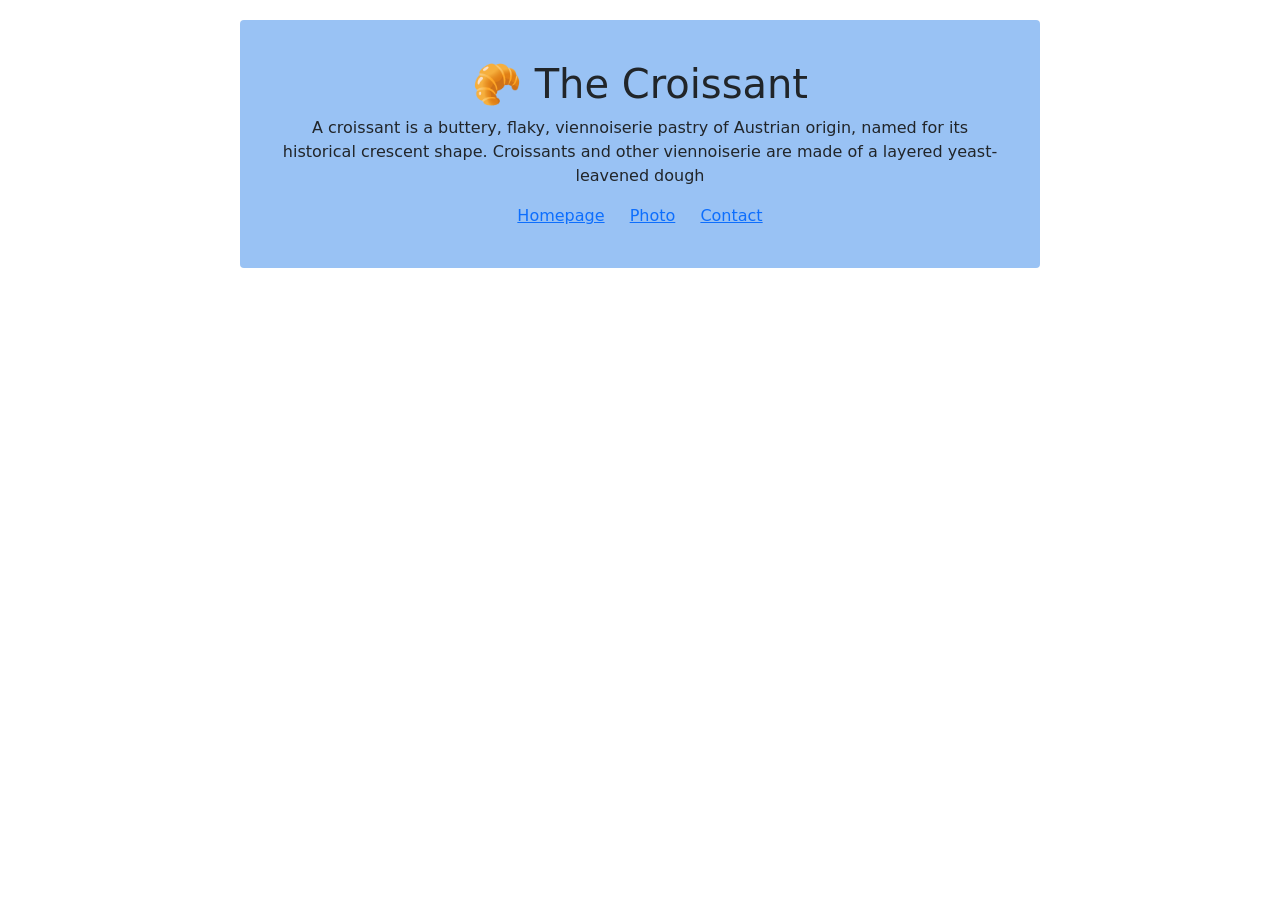
<file: index.html>
<!doctype html>
<html lang="en">
  <head>
    <meta charset="UTF-8" />
    <meta
      name="The Croissant Homepage"
      content="width=device-width, initial-scale=1.0"
    />
    <link
      href="https://cdn.jsdelivr.net/npm/bootstrap@5.0.0-beta2/dist/css/bootstrap.min.css"
      rel="stylesheet"
      integrity="sha384-BmbxuPwQa2lc/FVzBcNJ7UAyJxM6wuqIj61tLrc4wSX0szH/Ev+nYRRuWlolflfl"
      crossorigin="anonymous"
    />
    <link rel="stylesheet" href="/css/styles.css" />
    <link rel="canonical" href="https://croissant-by-kjt.netlify.app/" />
    <title>
      Homepage - The Croissant - SheCodes Responsive Web Development Workshop
      Homework, Week 3
    </title>
  </head>
  <body>
    <div class="main-container">
      <h1>🥐 The Croissant</h1>
      <p>
        A croissant is a buttery, flaky, viennoiserie pastry of Austrian origin,
        named for its historical crescent shape. Croissants and other
        viennoiserie are made of a layered yeast-leavened dough
      </p>
      <footer>
        <a
          href="/"
          title="Homepage - The Croissant"
          alt="Homepage of The Croissant"
        >
          Homepage</a
        >
        <a
          href="/photo.html"
          title="Croissant image"
          alt="The perfect croissant"
        >
          Photo</a
        >
        <a
          href="/contact.html"
          title="Contact for The Croissant"
          alt="Contact information for The Croissant"
        >
          Contact</a
        >
      </footer>
    </div>
  </body>
</html>
</file>
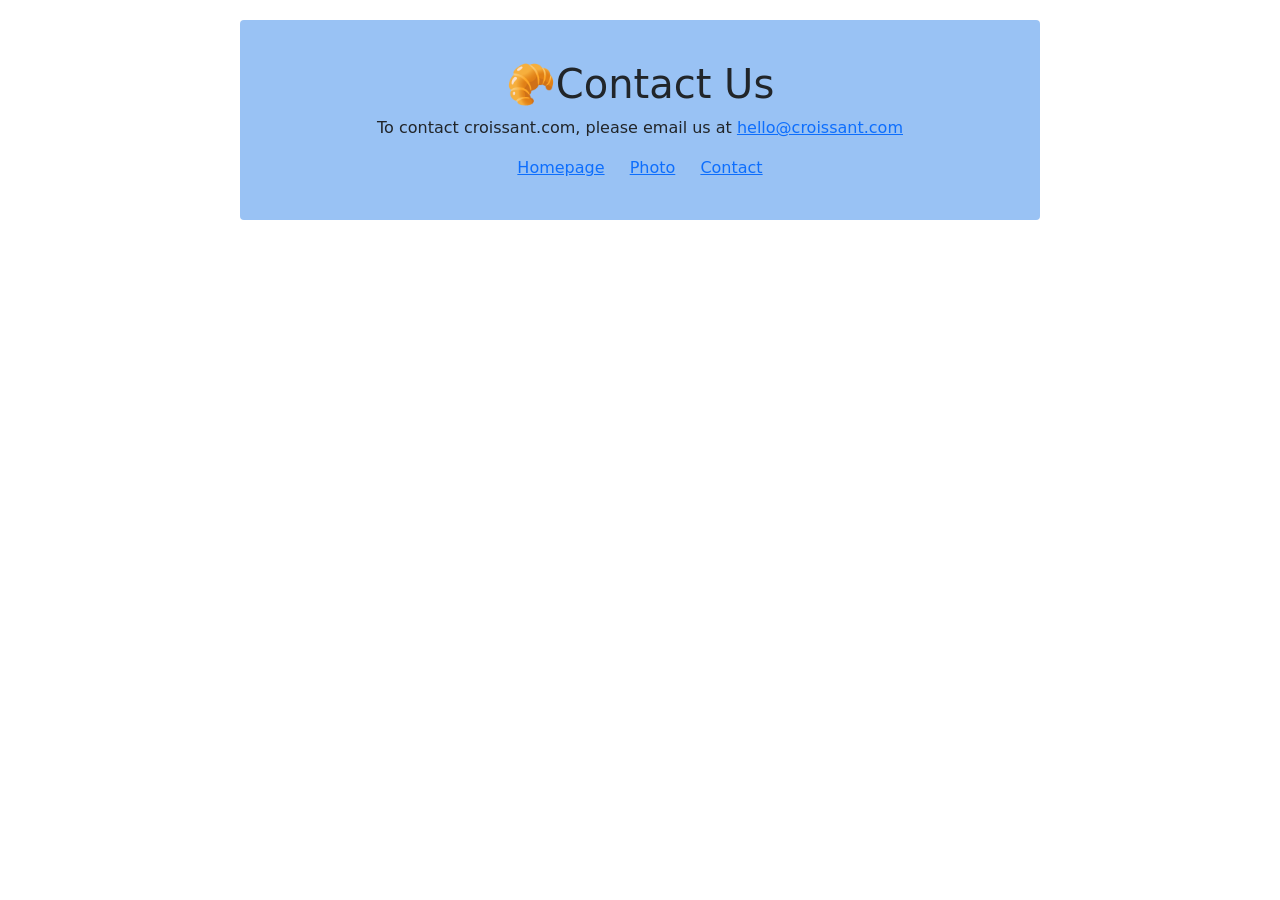
<file: contact.html>
<!doctype html>
<html lang="en">
  <head>
    <meta charset="UTF-8" />
      <meta name="The Croissant contact information page" content="Contact information for The Croissant - SheCodes Responsive Web Development Workshop Homework, Week 3" />
    <meta name="viewport" content="width=device-width, initial-scale=1.0" />
    <link
      href="https://cdn.jsdelivr.net/npm/bootstrap@5.0.0-beta2/dist/css/bootstrap.min.css"
      rel="stylesheet"
      integrity="sha384-BmbxuPwQa2lc/FVzBcNJ7UAyJxM6wuqIj61tLrc4wSX0szH/Ev+nYRRuWlolflfl"
      crossorigin="anonymous"
    />
    <link rel="canonical" href="https://croissant-by-kjt.netlify.app/contact.html">
    <link rel="stylesheet" href="/css/styles.css" />
    <title>Contact information for The Croissant - SheCodes Responsive Web Development Workshop Homework, Week 3</title>
  </head>
  <body>
    <div class="main-container">
     <h1>🥐Contact Us</h1>
     <p>
       To contact croissant.com, please email us at
       <a href="mailto:hello@croissant.com">hello@croissant.com</a></p>
     </p>
   <footer>
        <a href="/" title="Homepage - The Croissant" alt="Homepage of The Croissant"> Homepage</a>
        <a href="/photo.html" title="The Perfect Croissant" alt="The perfect croissant"> Photo</a>
        <a href="/contact.html" title="Contact for The Croissant" alt="Contact information for The Croissant"> Contact</a>
      </footer>
    </div>
  </body>
</html>
</file>
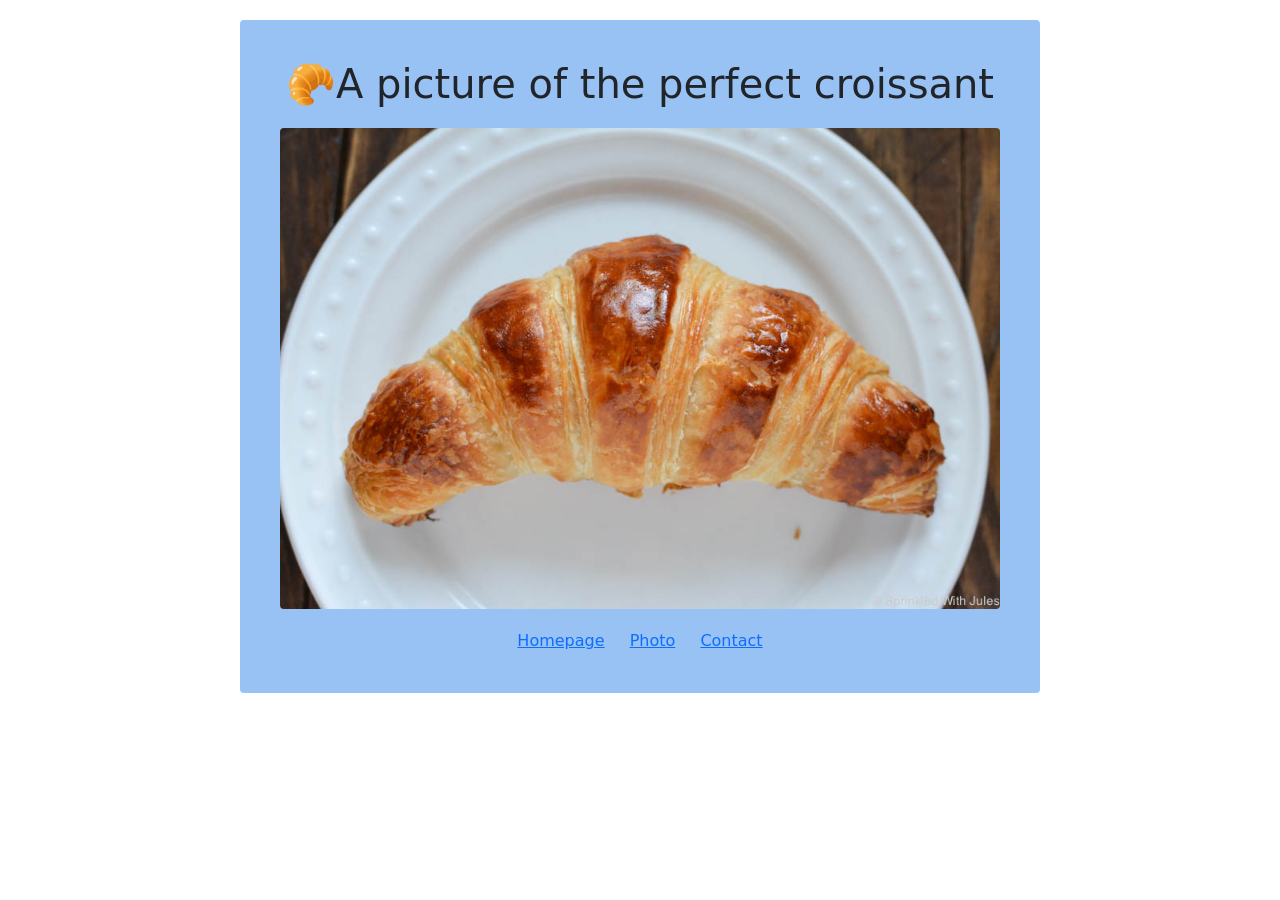
<file: photo.html>
<!doctype html>
<html lang="en">
  <head>
    <meta charset="UTF-8" />
    <meta
      name="The Perfect Croissant"
      content="The Croissant - Photo of the perfect Croissant - SheCodes Responsive Web Development Workshop Homework, Week 3"
    />
    <meta name="viewport" content="width=device-width, initial-scale=1.0" />
    <link
      href="https://cdn.jsdelivr.net/npm/bootstrap@5.0.0-beta2/dist/css/bootstrap.min.css"
      rel="stylesheet"
      integrity="sha384-BmbxuPwQa2lc/FVzBcNJ7UAyJxM6wuqIj61tLrc4wSX0szH/Ev+nYRRuWlolflfl"
      crossorigin="anonymous"
    />
    <link
      rel="canonical"
      href="https://croissant-by-kjt.netlify.app/photo.html"
    />
    <link rel="stylesheet" href="/css/styles.css" />
    <title>
      The Croissant - Photo of the perfect Croissant - SheCodes Responsive Web
      Development Workshop Homework, Week 3
    </title>
    <div class="main-container">
      <h1>🥐A picture of the perfect croissant</h1>
      <a href="/images/croissant.jpg">
        <img
          src="/images/croissant.jpg"
          alt="The perfect croissant"
          class="croissant-image"
        />
      </a>
      <footer>
        <a href="/" title="Homepage"> Homepage</a>
        <a
          href="/photo.html"
          title="The perfect Croissant"
          alt="The perfect Croissant"
        >
          Photo</a
        >
        <a
          href="/contact.html"
          title="Contact"
          alt="Contact information for The Croissant"
        >
          Contact</a
        >
      </footer>
    </div>
  </head>
  <body></body>
</html>
</file>
<file: css/styles.css>
.main-container {
  max-width: 800px;
  margin: 20px auto;
  background-color: rgb(153, 194, 244);
  border-radius: 4px;
  padding: 40px;
  box-shadow: 5 5 10px rgba(0, 0, 0, 0.1);
}

footer {
  display: block;
  text-align: center;
}

footer a {
  margin: 0 10px;
}

h1 {
  text-align: center;
}

p {
  text-align: center;
}

.croissant-image {
  display: block;
  margin: 20px auto;
  max-width: 100%;
  border-radius: 4px;
}
</file>
